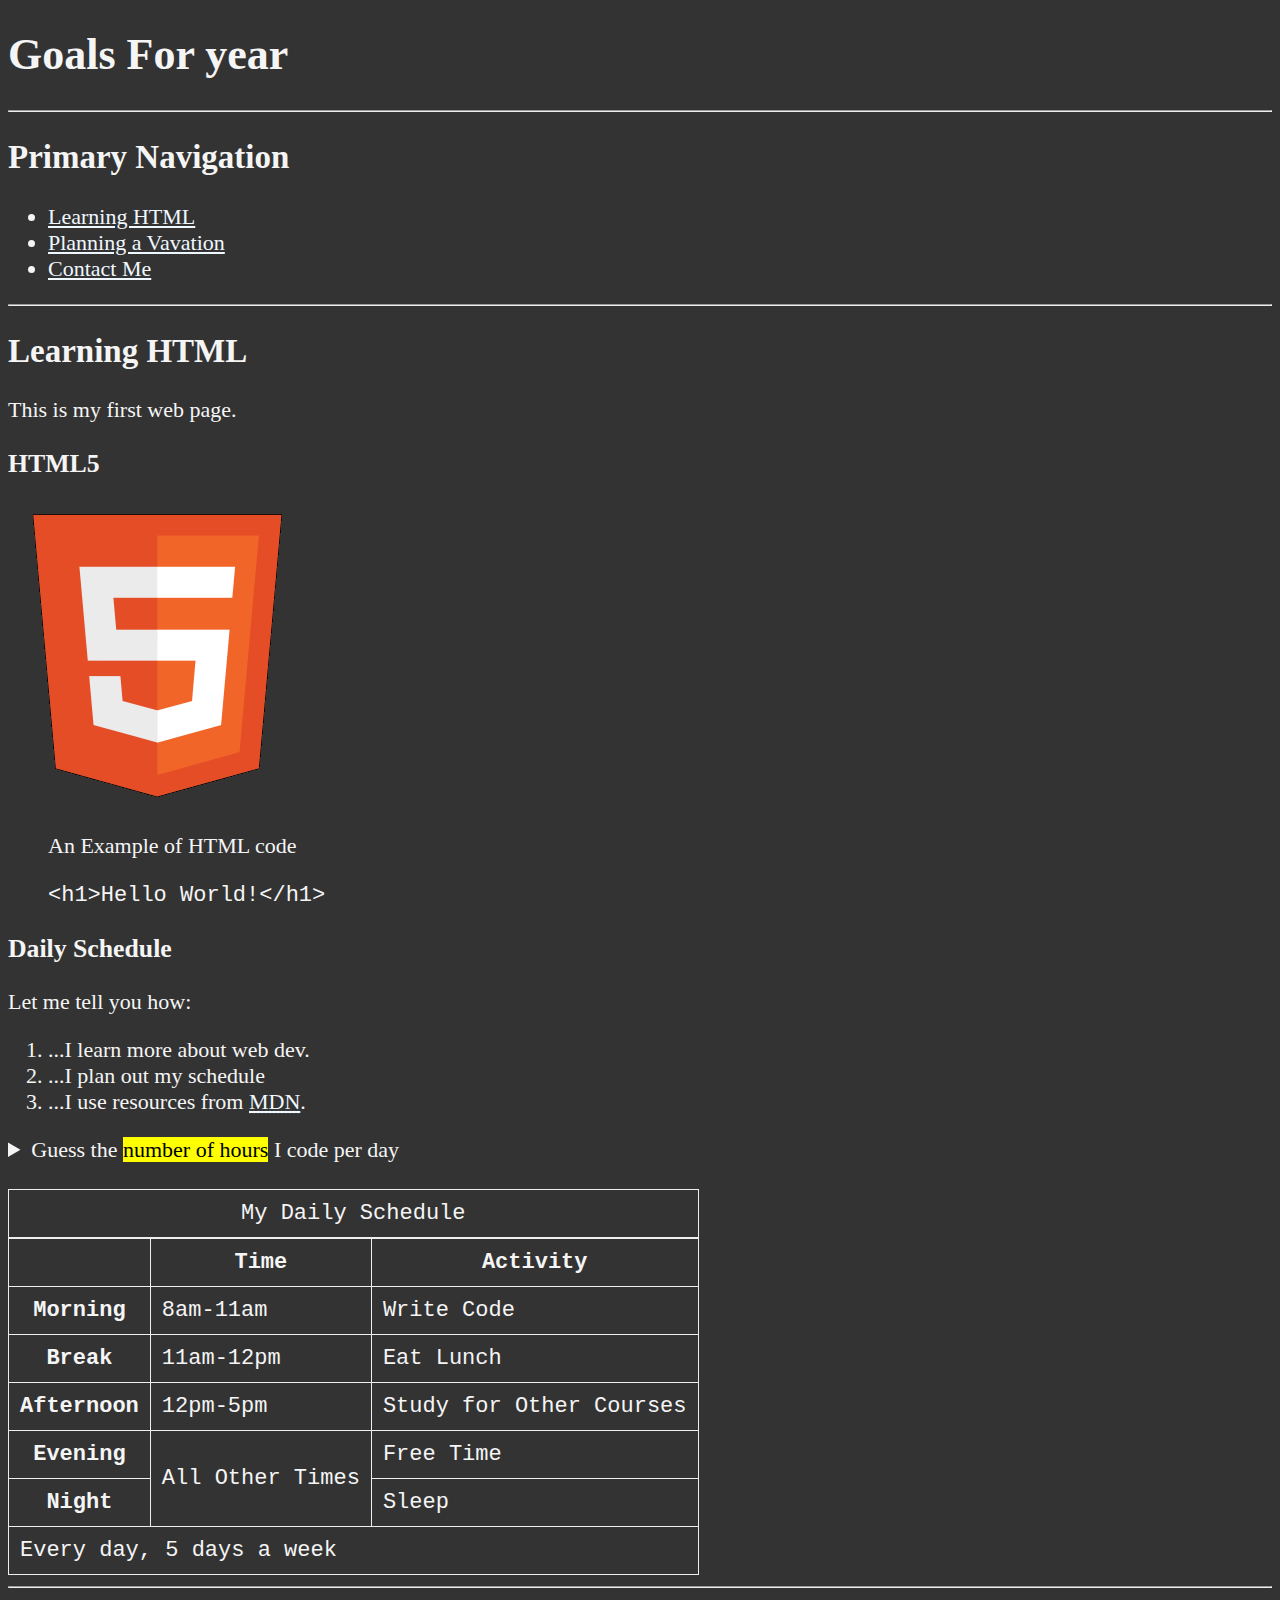
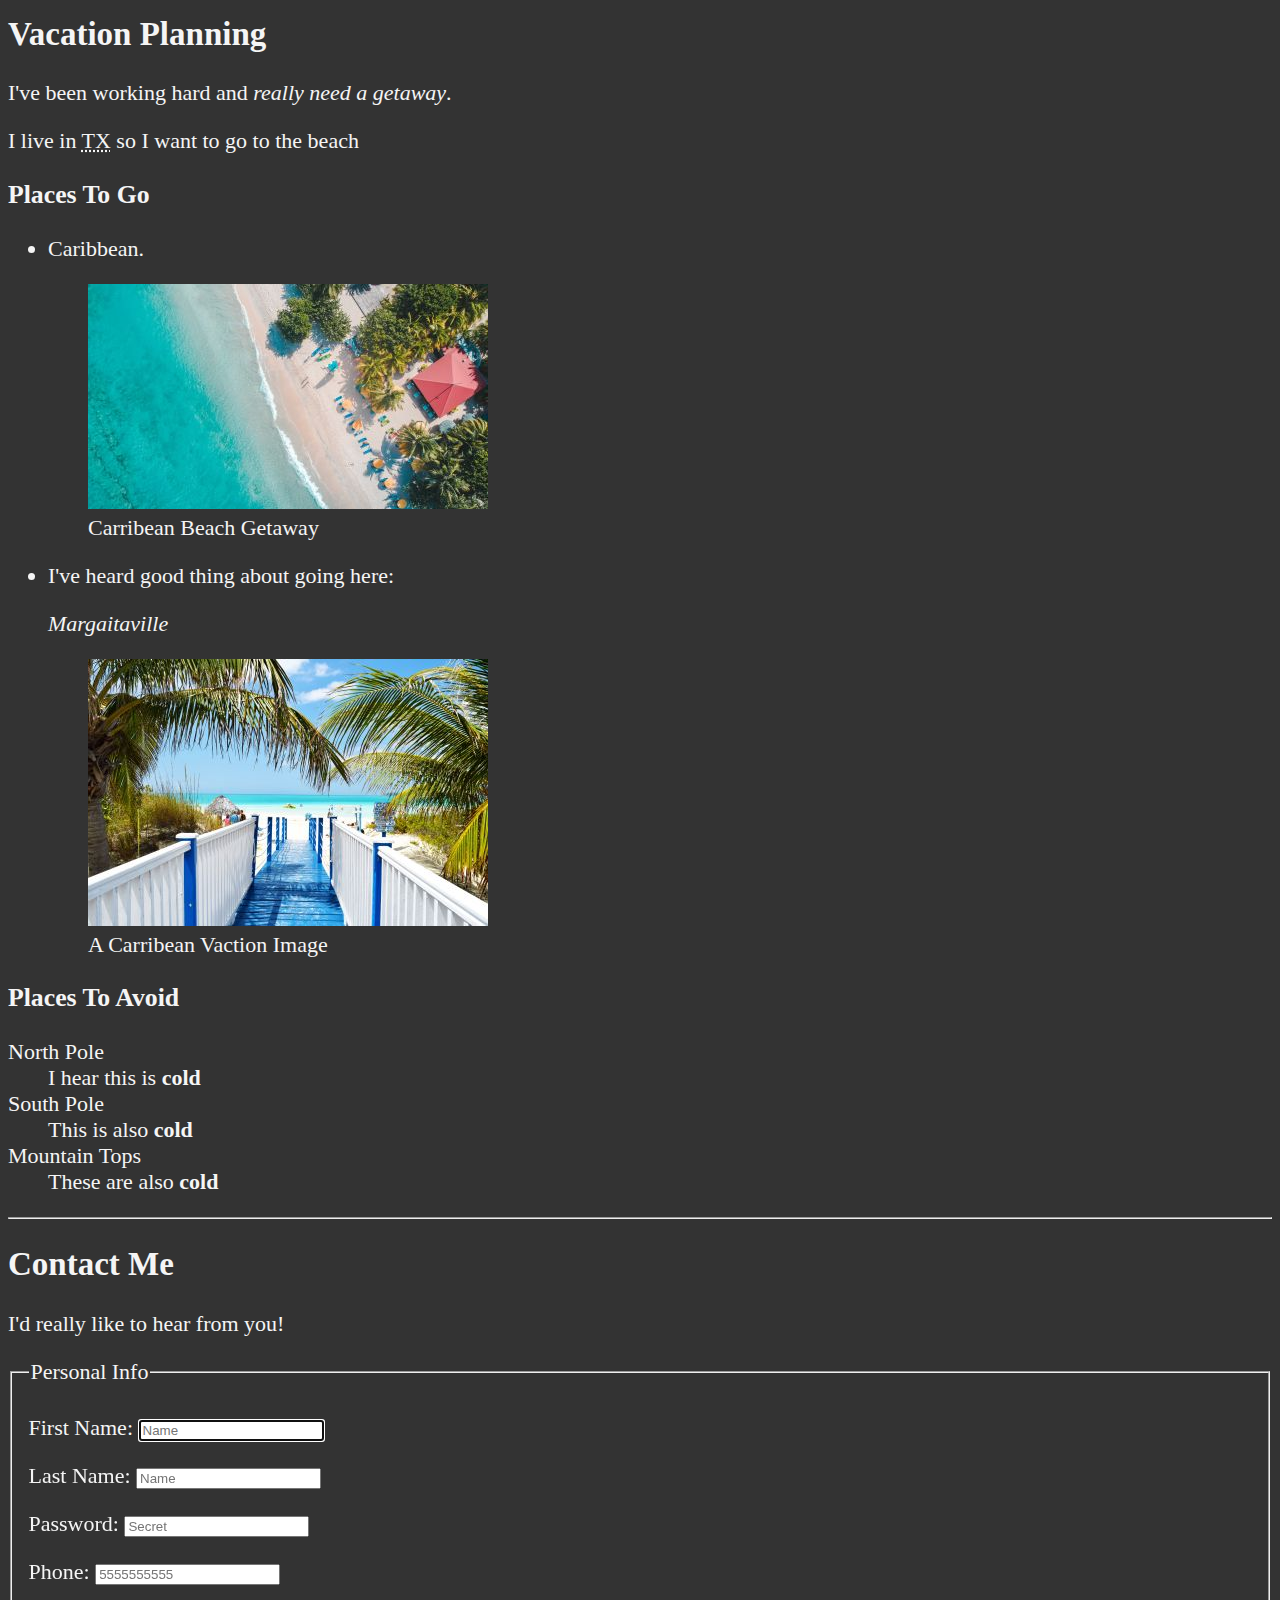
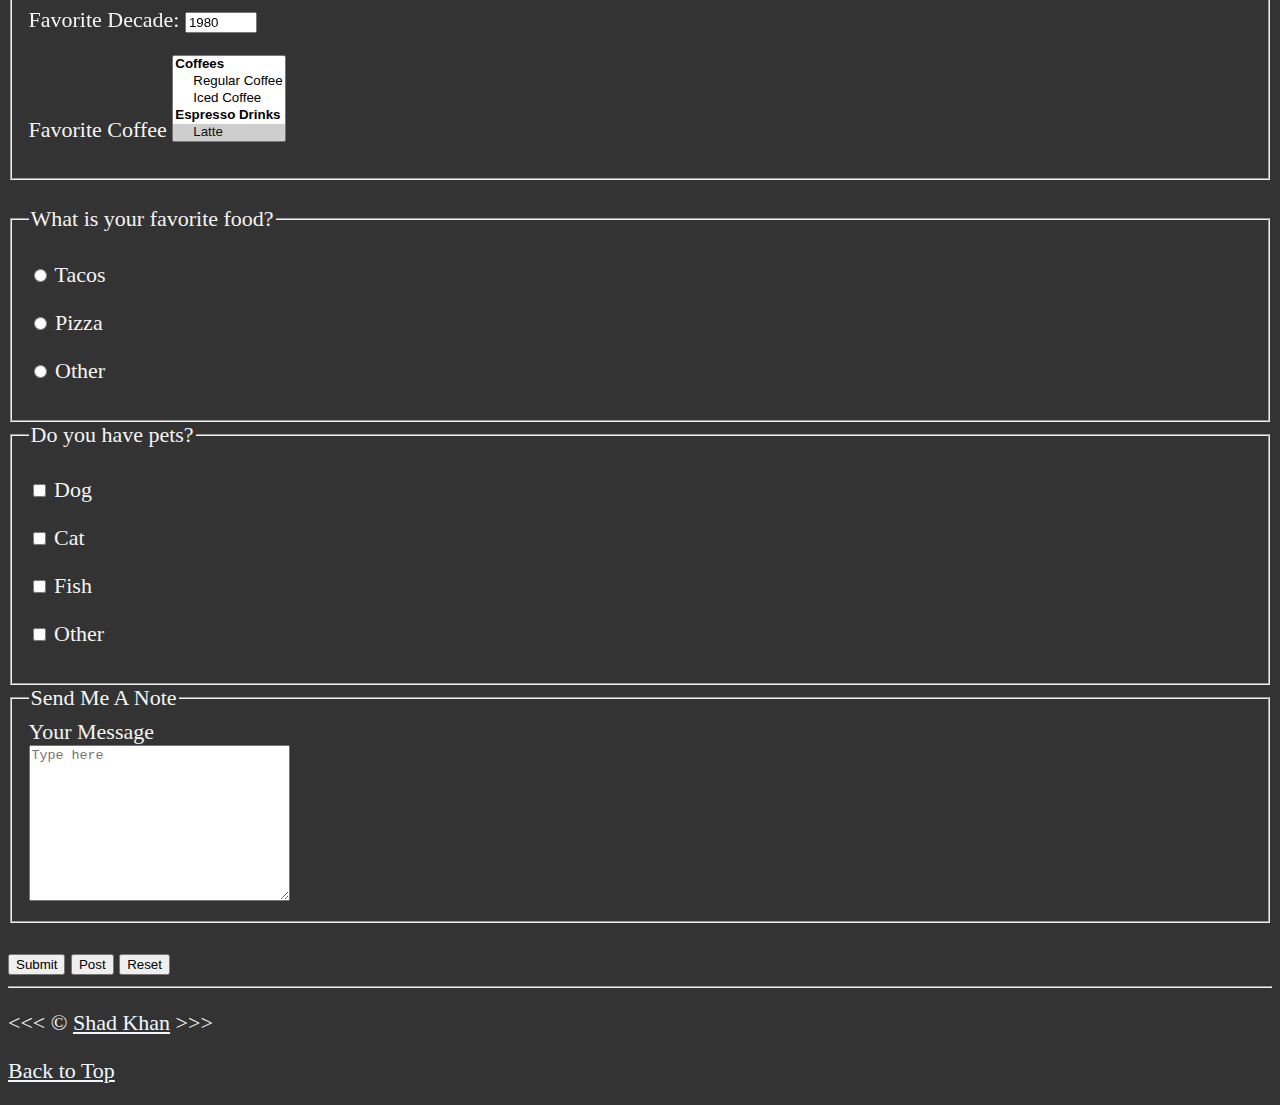
<file: 01_lesson/index.html>
<!DOCTYPE html>
<html lang="en">

<head>
    <meta charset="UTF-8">
    <meta name="author" content="Shad Khan">
    <meta name="description" content="This page contains all the things I am leanring how to create as I learn HTml.">
    <title>My First Web Page</title>
    <link rel="icon" href="html5.png" type="image/x-icon">
    <link rel="stylesheet" href="main.css" type="text/css">
</head>

<body>
    <header>
        <h1>Goals For year</h1>

        <hr>

        <nav aria-labelledby="primary-navigation">
            <h2 id="primary-navigation">Primary Navigation</h2>
            <ul>
                <li>
                    <a href="#html">Learning HTML</a>
                </li>
                <li>
                    <a href="#vacation">Planning a Vavation</a>
                </li>
                <li>
                    <a href="#contact">Contact Me</a>
                </li>
            </ul>
        </nav>
    </header>

    <hr>
    <main>
        <article id="html">
        <h2>Learning HTML</h2>
        <p>This is my first web page.</p>
        <section>
            <h3>HTML5</h3>
            <img src="img/html_logo_300x300.png" alt="HTML5 Logo" title="I am learning HTML5" width="300" height="300">
            <figure>
                <figcaption>An Example of HTML code</figcaption>
                <p>
                    <code>&lt;h1&gt;Hello World!&lt;/h1&gt;</code>
                </p>
            </figure>
        </section>
        <section>
            <h3>Daily Schedule</h3>
            <p>Let me tell you how:</p>
                <ol>
                <li>...I learn more about web dev.</li>
                <li>...I plan out my schedule</li>
                <li>...I use resources from <abbr title="Mozilla Developer Network">
                    <a href="https://developer.mozilla.org/">MDN</a></abbr>.</li>
            </ol>
            <aside>
                <details>
                    <summary>Guess the <mark>number of hours</mark> I code per day</summary>
                    <p>I start at <time datetime="08:00"> 8 am</time> and write code for <time datetime="PT3H"> 3 hours</time> every morning</p>
                </details>
            </aside>
            <br>
            <table>
                <caption>My Daily Schedule</caption>
                <thead>
                    <tr>
                        <th>&nbsp;</th>
                        <th scope="col">Time</th>
                        <th scope="col">Activity</th>
                    </tr>
                </thead>
                <tbody>
                    <tr>
                        <th scope="row">Morning</th>
                        <td>
                            <time datetime="08:00">8am</time>-<time datetime="11:00">11am</time>
                        </td>
                        <td>Write Code</td>
                    </tr>
                    <tr>
                        <th scope="row">Break</th>
                        <td>
                            <time datetime="11:00">11am</time>-<time datetime="12:00">12pm</time>
                        </td>
                        <td>Eat Lunch</td>
                    </tr>
                    <tr>
                        <th scope="row">Afternoon</th>
                        <td>
                            <time datetime="12:00">12pm</time>-<time datetime="17:00">5pm</time>
                        </td>
                        <td>Study for Other Courses</td>
                    </tr>
                    <tr>
                        <th scope="row">Evening</th>
                        <td rowspan="2">All Other Times</td>
                        <td>Free Time</td>
                    </tr>
                    <tr>
                        <th scope="row">Night</th>
                        <td>Sleep</td>
                    </tr>
                </tbody>
                <tfoot>
                    <tr>
                        <td colspan="3">Every day, 5 days a week</td>
                    </tr>
                </tfoot>
            </table>
        </section>
        </article>
    
        <hr>

        <article id="vacation">
        <h2>Vacation Planning</h2>
        <p>I've been working hard and <em>really need a getaway</em>.</p>
        <p>I live in <abbr title="Texas">TX</abbr> so I want to go to the beach</p>

        <section>
            <h3>Places To Go</h3>
            <ul>
                <li><p>Caribbean.</p>
                <figure>
                    <img src="img/caribbean.jpg" alt="Carribean Beach" title="Vist a beach" width="400" height="225" loading="lazy">
                    <figcaption>
                        Carribean Beach Getaway
                    </figcaption>
                </figure>
                </li>

                <li><p>I've heard good thing about going here:</p>
                <address>
                    Margaitaville
                </address>
                <figure>
                    <img src="img/vacation.jpg" alt="Cancun Vacation" title="It's 5 o'Clock Somewhere" loading="lazy" width="400" height="267">
                    <figcaption>
                        A Carribean Vaction Image
                    </figcaption>
                </figure>
                </li>
            </ul>
        </section>
        <!-- TODO: Add more places -->
        <section>
            <h3>Places To Avoid</h3>
            <dl>
                <dt>North Pole</dt>
                <dd>I hear this is <strong>cold</strong></dd>

                <dt>South Pole</dt>
                <dd>This is also <strong>cold</strong></dd>

                <dt>Mountain Tops</dt>
                <dd>These are also <strong>cold</strong></dd>
            </dl>
        </section>
        </article>
        <hr>
        <article id="contact">
            <h2>Contact Me</h2>
            <p>I'd really like to hear from you!</p>

            <form action="https://httpbin.org/get" method="get">
                <fieldset>
                    <legend>Personal Info</legend>
                    <p>
                        <label for="firstName">First Name:</label>
                        <input type="text" name="firstName" id="firstName" placeholder="Name" autocomplete="on" required autofocus>
                    </p>
                    <p>
                        <label for="lastName">Last Name:</label>
                        <input type="text" name="lastName" id="lastName" placeholder="Name" autocomplete="on" required>
                    </p>
                    <p>
                        <label for="password">Password:</label>
                        <input type="password" name="password" id="password" placeholder="Secret" required>
                    </p>
                    <p>
                        <label for="phone">Phone:</label>
                        <input type="tel" name="phone" id="phone" placeholder="5555555555" pattern="[0-9]{3}-[0-9]{3}-[0-9]{4}" required>
                    </p>
                    <p>
                        <label for="decade">Favorite Decade:</label>
                        <input type="number" name="decade" id="decade" min="1950" max="2020" step="10" value="1980">
                    </p>
                    <p>
                        <label for="coffee">Favorite Coffee</label>
                        <select name="coffee" id="coffee" multiple size="5">
                            <optgroup label="Coffees">
                                <option value="regular coffee">Regular Coffee</option>
                                <option value="iced coffee">Iced Coffee</option>
                            </optgroup>
                            <optgroup label="Espresso Drinks">
                                <option value="latte" selected>Latte</option>
                                <option value="cappuccino">Cappuccino</option>
                                <option value="cortado">Cortado</option>
                                <option value="americano">Americano</option>
                            </optgroup>
                            <option value="other">Other</option>
                        </select>
                    </p>
                    <!-- <p>
                        <label for="coffee">Favorite Coffee</label>
                        <input type="text" name="coffee" id="coffee" list="coffee-list">
                        <datalist id="coffee-list">
                            <option value="coffee"></option>
                            <option value="latte"></option>
                        </datalist>    
                    </p> -->
            </fieldset>
            <br>
            <fieldset>
                <legend>What is your favorite food?</legend>
                <p>
                    <input type="radio" name="food" id="tacos" value="tacos">
                    <label for="tacos">Tacos</label>
                </p>
                <p>
                    <input type="radio" name="food" id="pizza" value="pizza">
                    <label for="pizza">Pizza</label>
                </p>
                <p>
                    <input type="radio" name="food" id="other" value="other">
                    <label for="other">Other</label>
                </p>
            </fieldset>
            <fieldset>
                <legend>Do you have pets?</legend>
                <p>
                    <input type="checkbox" name="pets" id="dog" value="dog">
                    <label for="dog">Dog</label>
                </p>
                <p>
                    <input type="checkbox" name="pets" id="cat" value="cat">
                    <label for="cat">Cat</label>
                </p>
                <p>
                    <input type="checkbox" name="pets" id="fish" value="fish">
                    <label for="fish">Fish</label>
                </p>
                <p>
                    <input type="checkbox" name="pets" id="otherPet" value="otherPet">
                    <label for="otherPet">Other</label>
                </p>
            </fieldset>
            <fieldset>
                <legend>Send Me A Note</legend>
                <label for="message">Your Message</label>
                <br>
                <textarea name="message" id="message" cols="30" rows="10" placeholder="Type here"></textarea>
            </fieldset>
            <br>
            <button type="submit">Submit</button>
            <button type="submit" formaction="https://httpbin.org/post" formmethod="post">Post</button>
            <button type="reset">Reset</button>
            </form>

        </article>
    </main>
    <hr>
    <footer>
        <p>
            &lt;&lt;&lt; &copy; <a href="about.html">Shad Khan</a> &gt;&gt;&gt;
        </p>
        <p>
            <a href="#">Back to Top</a>
        </p>
    </footer>
</body>

</html>
</file>
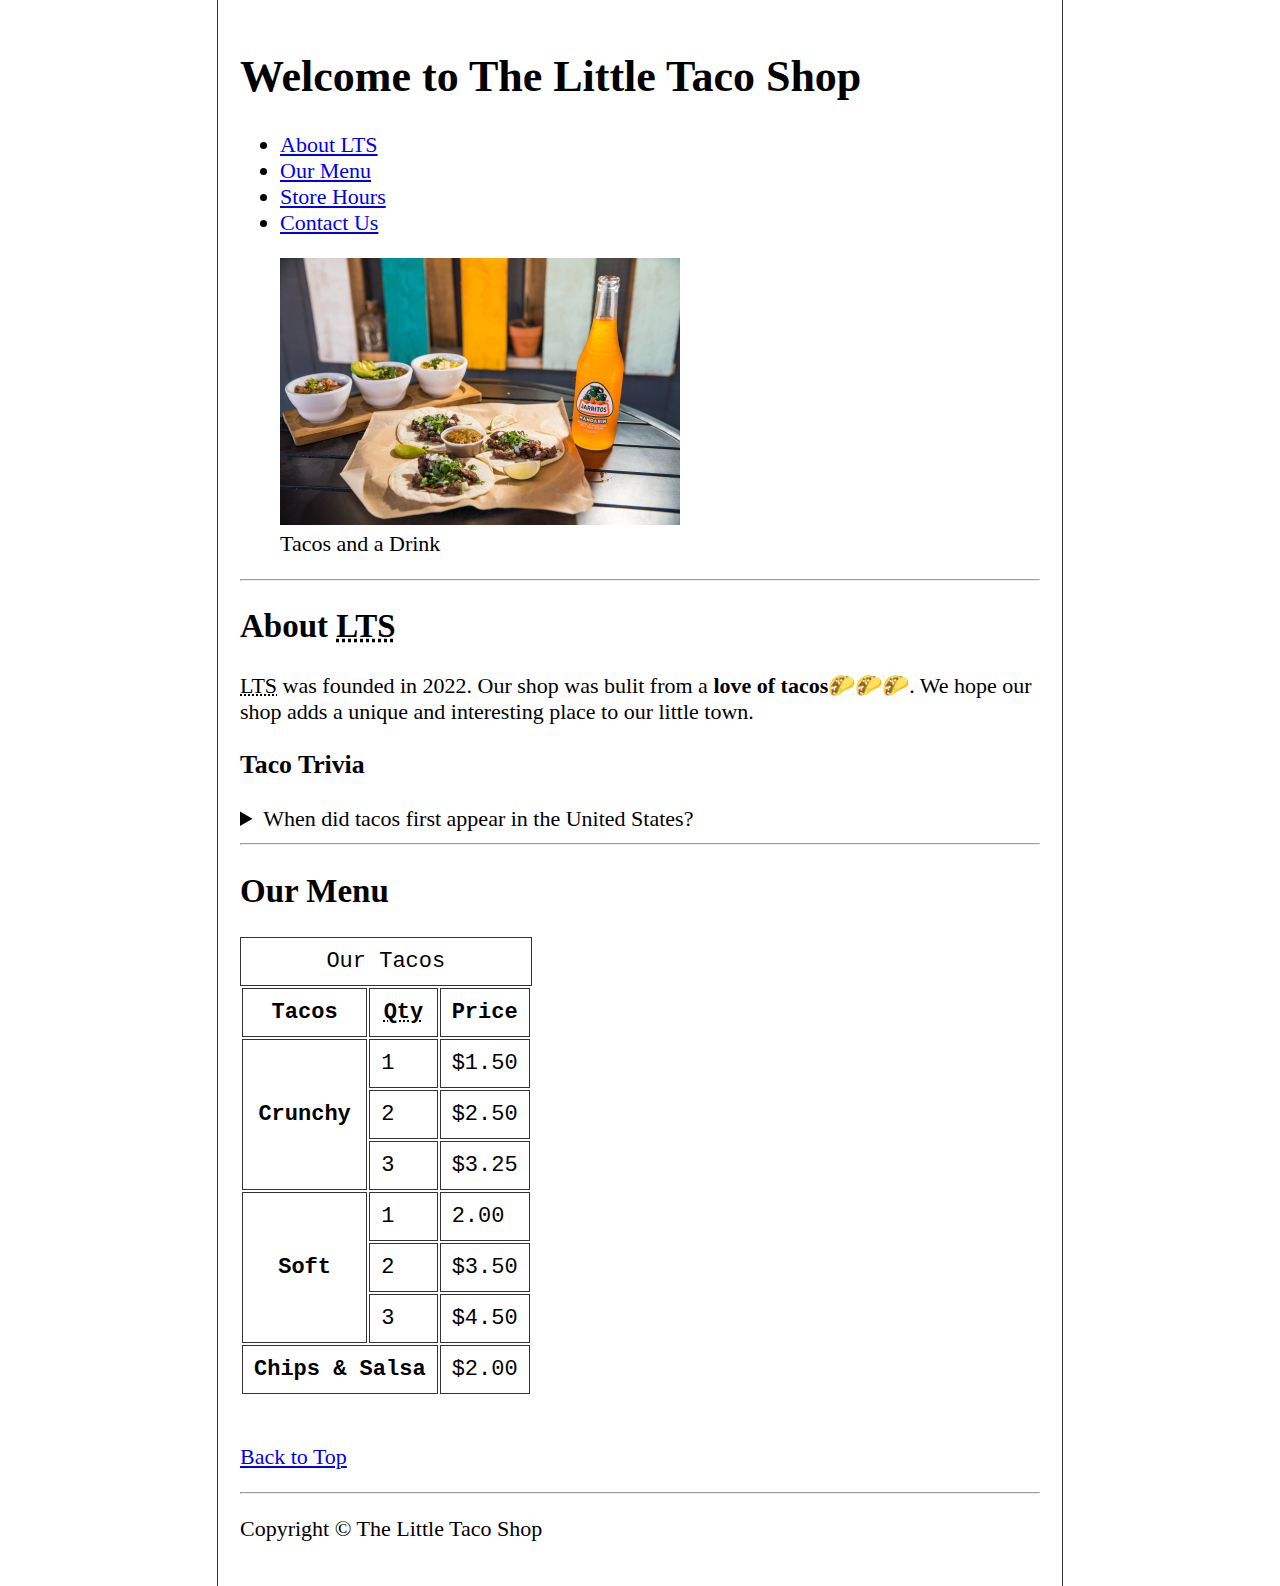
<file: project/index.html>
<!DOCTYPE html>
<html lang="en">
    <head>
        <meta charset="UTF-8">
        <meta name="author" content="Shad Khan">
        <meta name="description" content="Home page for The Little Taco Shop">
        <title>The Little Taco Shop</title>
        <link rel="icon" href="img/favicon.ico" type="image/x-icon">
        <link rel="stylesheet" href="style.css" type="text/css">

    </head>
    <body>
        <header>
            <h1>Welcome to The Little Taco Shop</h1>
            <nav aria-label="primary-navigation">
                <ul>
                    <li>
                        <a href="#about">About <abbr title="The Little Taco Shop">LTS</abbr></a>
                    </li>
                    <li>
                        <a href="#menu">Our Menu</a>
                    </li>
                    <li>
                        <a href="hours.html">Store Hours</a>
                    </li>
                    <li>
                        <a href="contact.html">Contact Us</a>
                    </li>
                </ul>
            </nav>
            <figure>
                <img src="img/tacos_and_drink_400x267.png" alt="Tacos and Drink" title="Our Taco Meal" width="400" height="267">
                <figcaption>Tacos and a Drink</figcaption>
            </figure>
        </header>
        <hr>
        <main>
            <article id="about">
            <h2>About <abbr title="The Little Taco Shop">LTS</abbr></h2>
            <p>
                <abbr title="The Little Taco Shop">LTS</abbr> was founded in <time datetime="2022">2022</time>. Our shop was bulit from a <strong>love of tacos</strong>🌮🌮🌮. We hope our shop adds a unique and interesting place to our little town.
            </p>
            <aside>
                <h3>Taco Trivia</h3>
                <details>
                    <summary>When did tacos first appear in the United States?</summary>
                    <p>
                        The earliest mention of tacos in the United States are in a newspaper<time datetime="1905">1905</time>. (Source: <cite><a href="https://www.smithsonianmag.com/arts-culture/where-did-the-taco-come-from-81228162/" target="_blank">Simthsonian Magazine</a></cite>)
                    </p>
                </details>
            </aside>
        </article>

        <hr>

        <article id="menu">
            <h2>Our Menu</h2>
            <table>
                <caption>Our Tacos</caption>
                <thead>
                    <tr>
                        <th scope="col">Tacos</th>
                        <th scope="col"><abbr title="Quanitity">Qty</abbr></th>
                        <th scope="col">Price</th>
                    </tr>
                </thead>
                <tbody>
                    <tr>
                        <th scope="row" rowspan="3">Crunchy</th>
                        <td>1</td>
                        <td>$1.50</td>
                    </tr>
                    <tr>
                        <td>2</td>
                        <td>$2.50</td>
                    </tr>
                    <tr>
                        <td>3</td>
                        <td>$3.25</td>
                    </tr>
                    <tr>
                        <th scope="row" rowspan="3">Soft</th>
                        <td>1</td>
                        <td>2.00</td>
                    </tr>
                    <tr>
                        <td>2</td>
                        <td>$3.50</td>
                    </tr>
                    <tr>
                        <td>3</td>
                        <td>$4.50</td>
                    </tr>
                </tbody>
                <tfoot>
                    <tr>
                        <th colspan="2">Chips &amp; Salsa</th>
                        <td>$2.00</td>
                    </tr>
                </tfoot>
            </table>
        </article>
        <br>
        <p>
            <a href="#">Back to Top</a>
        </p>

    </main>
    <hr>
    <footer>
        <p>
            Copyright &copy; The Little Taco Shop
        </p>
    </footer>
    </body>
</html>
</file>
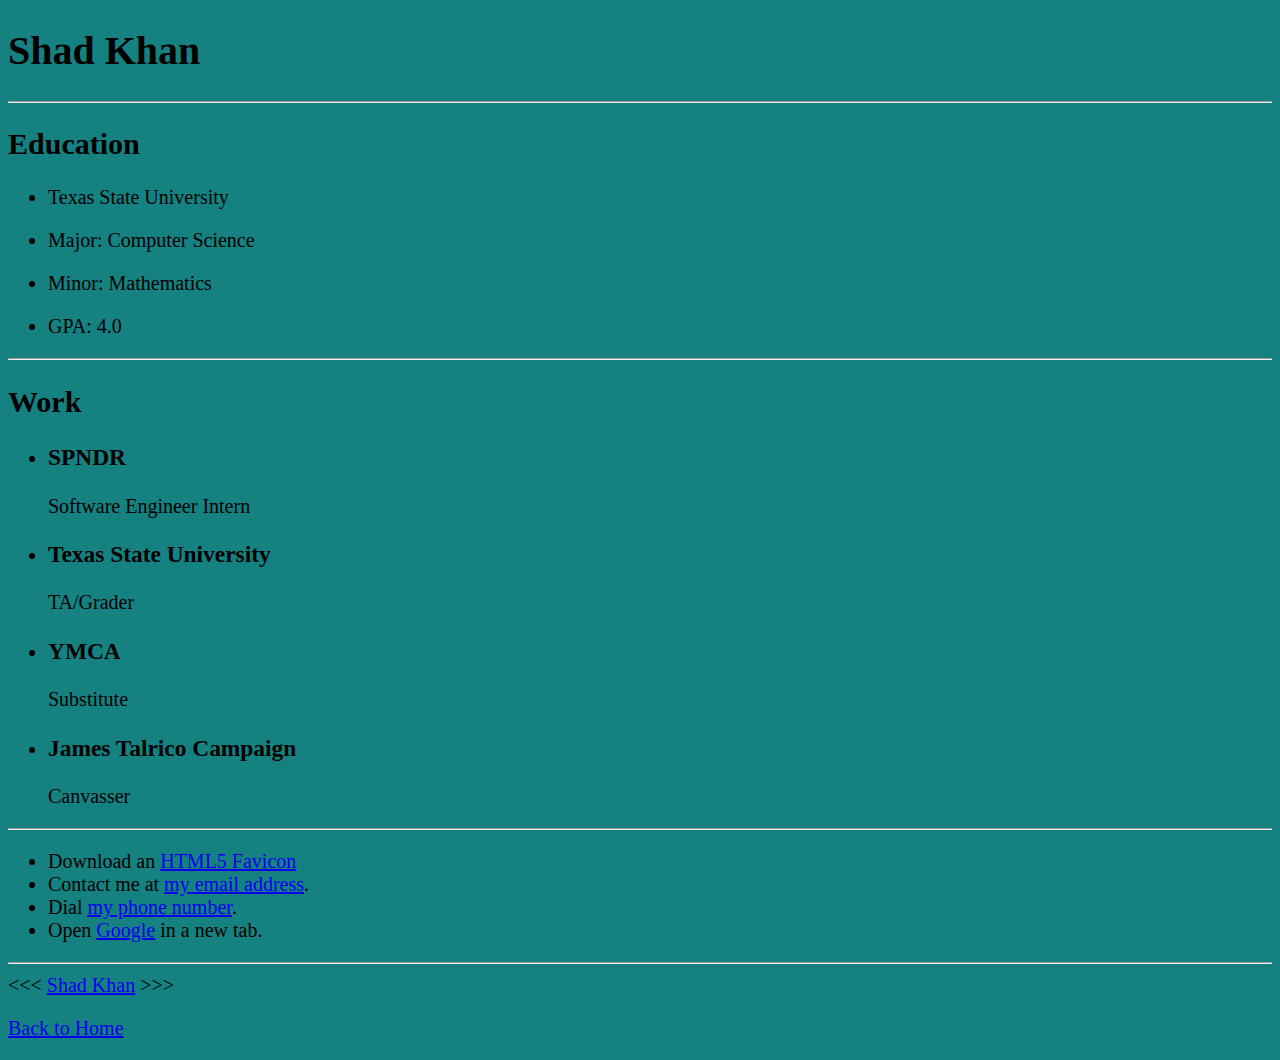
<file: 01_lesson/about.html>
<!DOCTYPE html>
<html lang="en-us">
    <head>
        <meta charset="UTF-8">
        <meta name="author" content="Shad Khan">
        <meta name="Description" content="This is an about me page">
        <title>About Me</title>
        <link rel="icon" href="html5.png" type="image/x-icon">
        <style>
            html {
                font-size: 20px
            }
            body {
                background-color: rgb(21, 129, 129);
                color: black;
            }
        </style>
    </head>
    <body>
        <h1>Shad Khan</h1>
        <hr>
        <h2>Education</h2>
        <ul>
            <li><p>Texas State University</p></li>
            <li><p>Major: Computer Science</p></li>
            <li><p>Minor: Mathematics</p></li>
            <li><p>GPA: 4.0</p></li>
        </ul>
        <hr>
        <h2>Work</h2>
        <ul>
            <li><h3>SPNDR</h3>
                <p>Software Engineer Intern</p>
            </li>
            <li><h3>Texas State University</h3>
                <p>TA/Grader</p>
            </li>
            <li><h3>YMCA</h3>
                <p>Substitute</p>
            </li>
            <li><h3>James Talrico Campaign</h3>
                <p>Canvasser</p>
            </li>
        </ul>
        <hr>
        <ul>
            <li>Download an <a href="html5.png" download>HTML5 Favicon</a></li>
            <li>
                Contact me at <a href="mailto:random@email.com">my email address</a>.
            </li>
            <li>
                Dial <a href="tel:+1234567890">my phone number</a>.
            </li>
            <li>
                Open <a href="https://www.google.com/" target="_blank">Google</a> in a new tab.
            </li>
        </ul>
        <hr>
        &lt;&lt;&lt; <a href="about.html">Shad Khan</a> &gt;&gt;&gt;
        <p>
            <a href="/01_lesson/index.html">Back to Home</a>
        </p>
    </body>
</html>
</file>
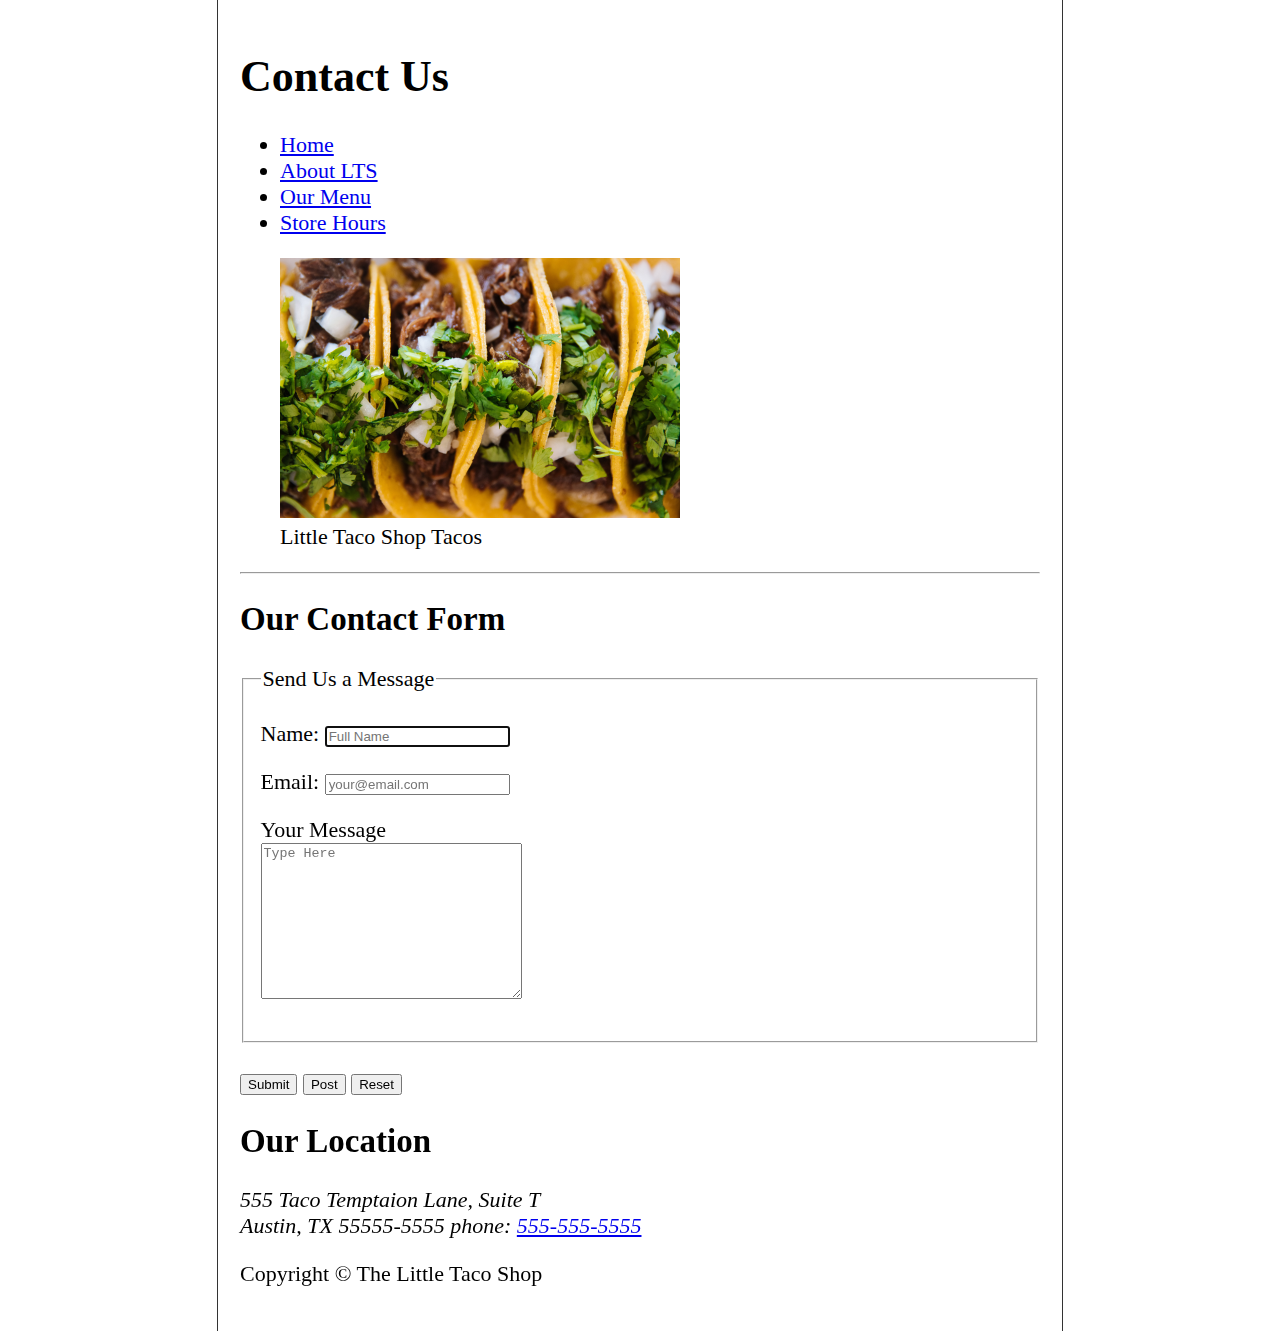
<file: project/contact.html>
<!DOCTYPE html>   
<html lang="en">
    <head>
        <meta name="author" content="Shad Khan">
        <meta name="description" content="Contact form for LTS">
        <title>Contact Us - LTS</title>
        <link rel="icon" href="img/favicon.ico" type="image/x-icon">
        <link rel="stylesheet" href="style.css" type="text/css">
    </head>
    <body>
        <header>
            <h1>Contact Us</h1>
            <nav aria-label="primary-navigation">
                <ul>
                    <li>
                        <a href="index.html">Home</a>
                    </li>
                    <li>
                        <a href="/project/index.html#about">About LTS</a>
                    </li>
                    <li>
                        <a href="/project/index.html#menu">Our Menu</a>
                    </li>
                    <li>
                        <a href="hours.html">Store Hours</a>
                    </li>
                </ul>
            </nav>
            <figure>
                <img src="img/tacos_close_up_400x260.png" alt="Clost up tacos" title="Our Tacos" width="400" height="260">
                <figcaption>Little Taco Shop Tacos</figcaption>
            </figure>
        </header>
        <hr>
        <main>
        
            <section>
                <h2>Our Contact Form</h2>
                <form action="https://httpbin.org/get" method="get">
                    <fieldset>
                        <legend>Send Us a Message</legend>
                        <p>
                            <label for="fullname">Name:</label>
                            <input type="text" name="fullname" id="fullname" placeholder="Full Name" autocomplete="on" required autofocus>
                        </p>
                        <p>
                            <label for="email">Email:</label>
                            <input type="email" name="email" id="email" placeholder="your@email.com" autocomplete="on" required>
                        </p>
                        <p>
                            <label for="message">Your Message</label>
                            <br>
                            <textarea name="message" id="message" cols="30" rows="10" placeholder="Type Here"></textarea>
                        </p>
                    </fieldset>
                    <br>
                    <button type="submit">Submit</button>
                    <button type="submit" formaction="https://httpbin.org/post" formmethod="post">Post</button>
                    <button type="reset">Reset</button>

                </form>
            </section>
            <section>
                <h2>Our Location</h2>
                <address>
                    555 Taco Temptaion Lane, Suite T<br>
                    Austin, TX 55555-5555
                    phone: <a href="tel+5555555555">555-555-5555</a>
                </address>
            </section>
        </main>
        <footer>
            <p>
                Copyright &copy; The Little Taco Shop
            </p>
        </footer>
        
    </body>
</html>
</file>
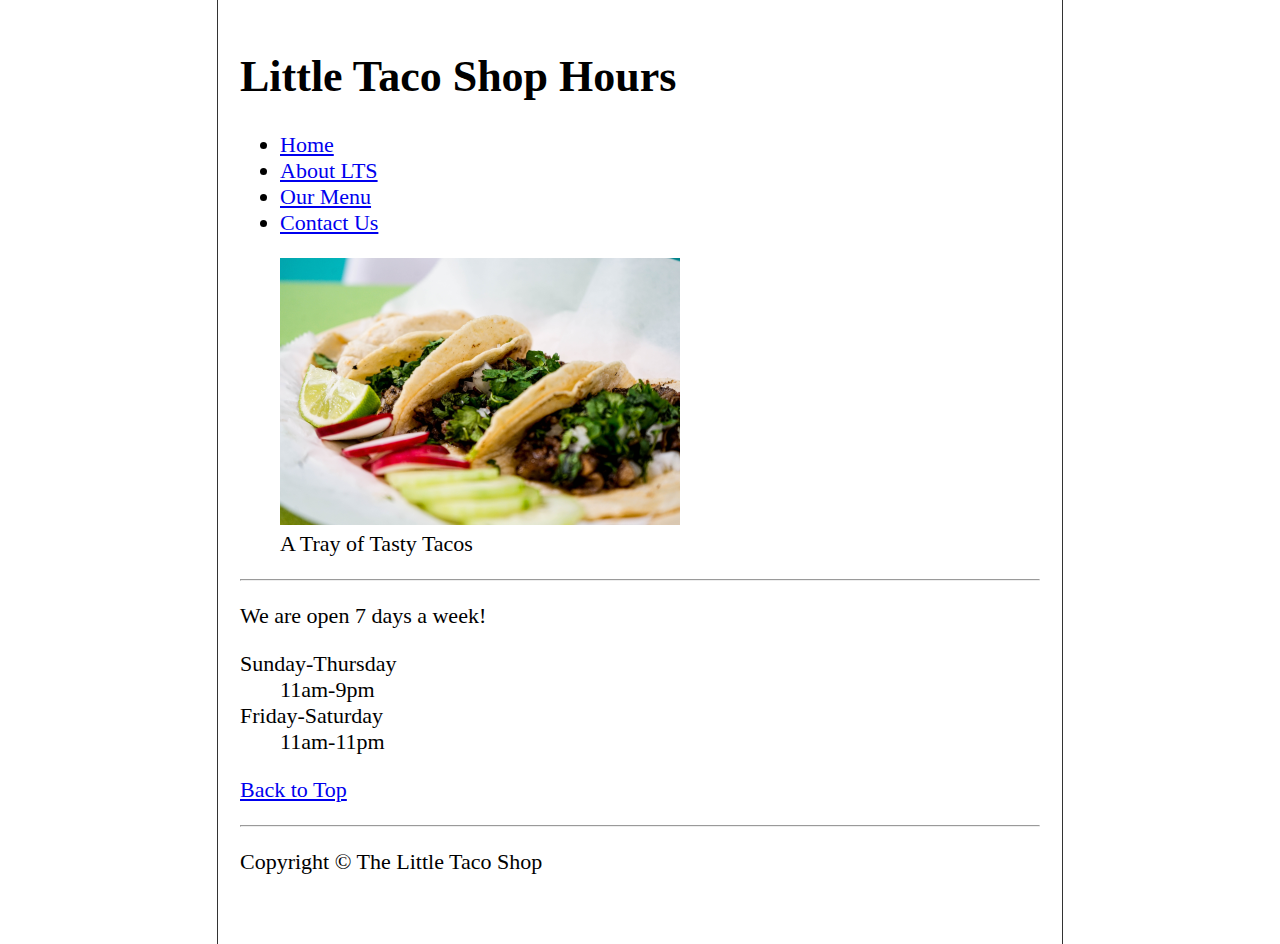
<file: project/hours.html>
<!DOCTYPE html>
<html lang="en">
    <head>
        <meta charset="UTF-8">
        <meta name="author" content="Shad Khan">
        <meta name="description" content="Hours for the store">
        <title>LTS Hours</title>
        <link rel="icon" href="img/favicon.ico" type="image/x-icon">
        <link rel="stylesheet" href="style.css" type="text/css">
    </head>
    <body>
        <header>
            <h1>Little Taco Shop Hours</h1>
            <nav aria-label="primary-navigation">
                <ul>
                    <li>
                        <a href="index.html">Home</a>
                    </li>
                    <li>
                        <a href="/project/index.html#about">About LTS</a>
                    </li>
                    <li>
                        <a href="/project/index.html#menu">Our Menu</a>
                    </li>
                    <li>
                        <a href="contact.html">Contact Us</a>
                    </li>
                </ul>
            </nav>
            <figure>
                <img src="img/tacos_tray_400x267.png" alt="Taco Tray" title="3 orders of tacos" width="400" height="267">
                <figcaption>A Tray of Tasty Tacos</figcaption>
            </figure>
        </header>
        
        <hr>
        <main>
            <p>We are open 7 days a week!</p>

            <dl>
                <dt>Sunday-Thursday</dt>
                <dd><time datetime="11:00">11am</time>-<time datetime="21:00">9pm</time></dd>
                <dt>Friday-Saturday</dt>
                <dd><time datetime="11:00">11am</time>-<time datetime="23:00">11pm</time></dd>
            </dl>

            <p>
                <a href="#">Back to Top</a>
            </p>
        </main>
        <hr>
        <footer>
            <p>
                Copyright &copy; The Little Taco Shop
            </p>
        </footer>
    </body>
</html>
</file>
<file: 01_lesson/main.css>
html {
    font-size: 22px
}

body {
    background-color: #333;
    color: whitesmoke;
}

a {
    color: aliceblue;
}

a:visited {
    color:  rgb(24, 122, 122);
}

a:hover, a:active {
    color: #eee;
}

table, tr, th, td, caption{
    border: 1px solid #eee;
    font-family: 'Courier New', Courier, monospace;
    border-collapse: collapse;
    padding: 0.5rem;
}
</file>
<file: project/style.css>
html{
    font-size: 22px;
}

body{
    min-height: 100vh;
    max-width: 800px;
    margin: 0 auto;
    padding: 1rem;
    border-left: 1px solid #333;
    border-right: 1px solid #333;
}

th, td, caption{
    border: 1px solid #333;
    font-family: 'Courier New', Courier, monospace;
    border-collapse: separate;
    padding: 0.5rem;
}
</file>
